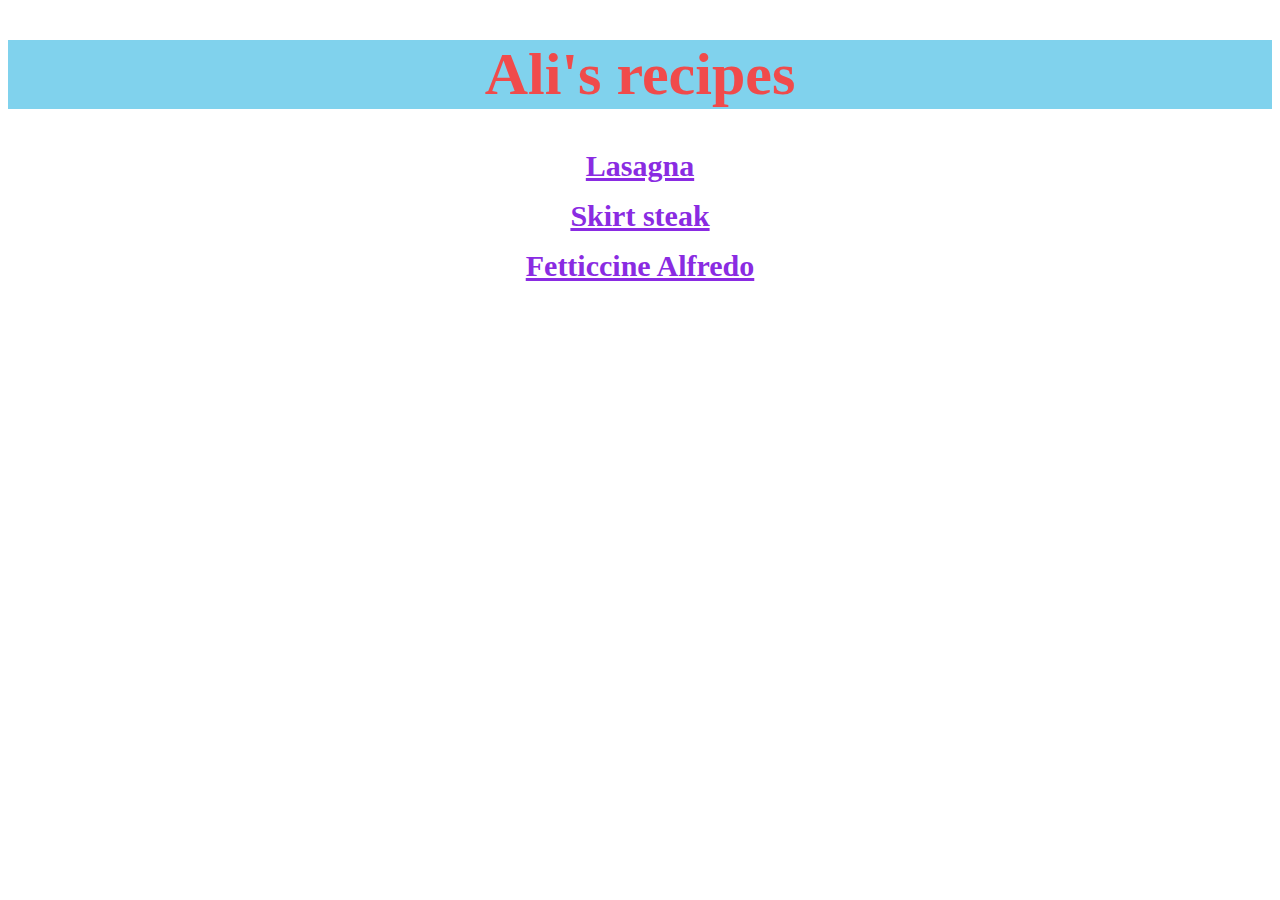
<file: index.html>
<!DOCTYPE html>
<html lang="en">
<head>
    <meta charset="UTF-8">
    <meta http-equiv="X-UA-Compatible" content="IE=edge">
    <meta name="viewport" content="width=device-width, initial-scale=1.0">
    <title>Ali's Cookbook</title>
    <link rel="stylesheet" href="styles.css">
</head>
<body>
    <h1 class="headers">Ali's recipes</h1>
    <p class="links"><a href="recipes/lasagna.html">Lasagna</a></p>
    <p class="links"><a href="recipes/skirtsteak.html">Skirt steak</a></p>
    <p class="links"><a href="recipes/fettuccine.html">Fetticcine Alfredo</a></p>
</body>
</html>
</file>
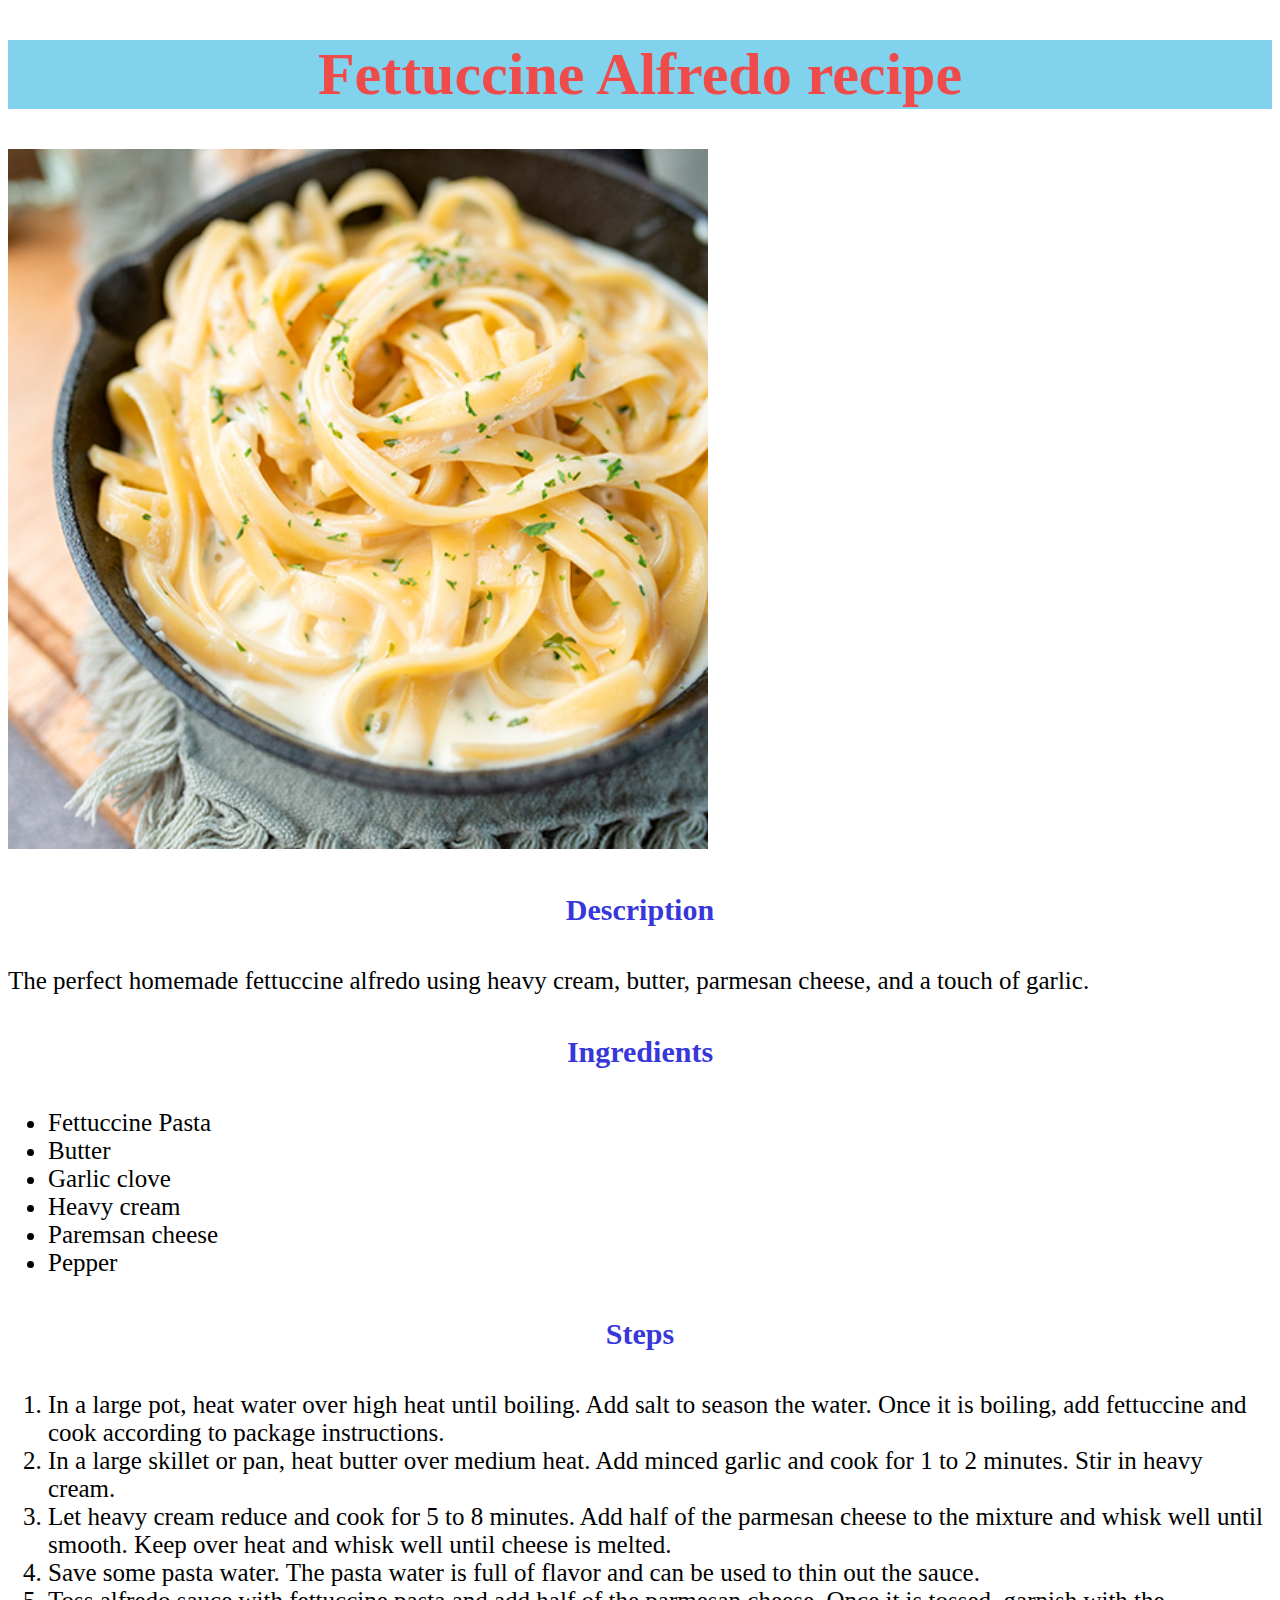
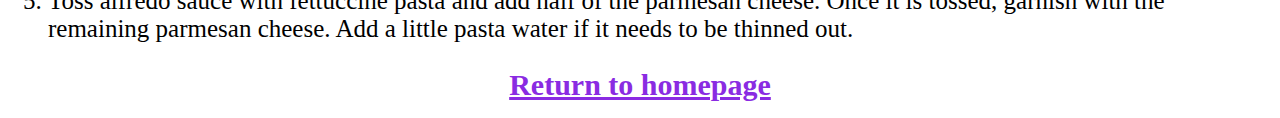
<file: recipes/fettuccine.html>
<!DOCTYPE html>
<html lang="en">
<head>
    <meta charset="UTF-8">
    <meta http-equiv="X-UA-Compatible" content="IE=edge">
    <meta name="viewport" content="width=device-width, initial-scale=1.0">
    <title>Fettuccine Alfredo</title>
    <link rel="stylesheet" href="../styles.css">
</head>
<body>
    <h1 class="headers">Fettuccine Alfredo recipe</h1>
    <div class="centerpic"><img src="../pics/fettucinealfredo.jpg" ref="Picture of Fetticcine Alfredo" class="image"></div>
    <h4 class="subhead">Description</h4>
    <p class="para">The perfect homemade fettuccine alfredo using heavy cream, butter, parmesan cheese, and a touch of garlic.</p>
    <h4 class="subhead">Ingredients</h4>
    <p><ul class="para">
        <li>Fettuccine Pasta</li>
        <li>Butter</li>
        <li>Garlic clove</li>
        <li>Heavy cream</li>
        <li>Paremsan cheese</li>
        <li>Pepper</li>
    </ul></p>
    <h4 class="subhead">Steps</h4>
    <p><ol class="para">
        <li>In a large pot, heat water over high heat until boiling. Add salt to season the water. Once it is boiling, add fettuccine and cook according to package instructions. </li>
        <li>In a large skillet or pan, heat butter over medium heat. Add minced garlic and cook for 1 to 2 minutes. Stir in heavy cream. </li>
        <li>Let heavy cream reduce and cook for 5 to 8 minutes. Add half of the parmesan cheese to the mixture and whisk well until smooth. Keep over heat and whisk well until cheese is melted.</li>
        <li>Save some pasta water. The pasta water is full of flavor and can be used to thin out the sauce.</li>
        <li>Toss alfredo sauce with fettuccine pasta and add half of the parmesan cheese. Once it is tossed, garnish with the remaining parmesan cheese. Add a little pasta water if it needs to be thinned out.</li>
    </ol></p>
    <p class="links"><a href="../index.html" >Return to homepage</a></p>
</body>
</html>
</file>
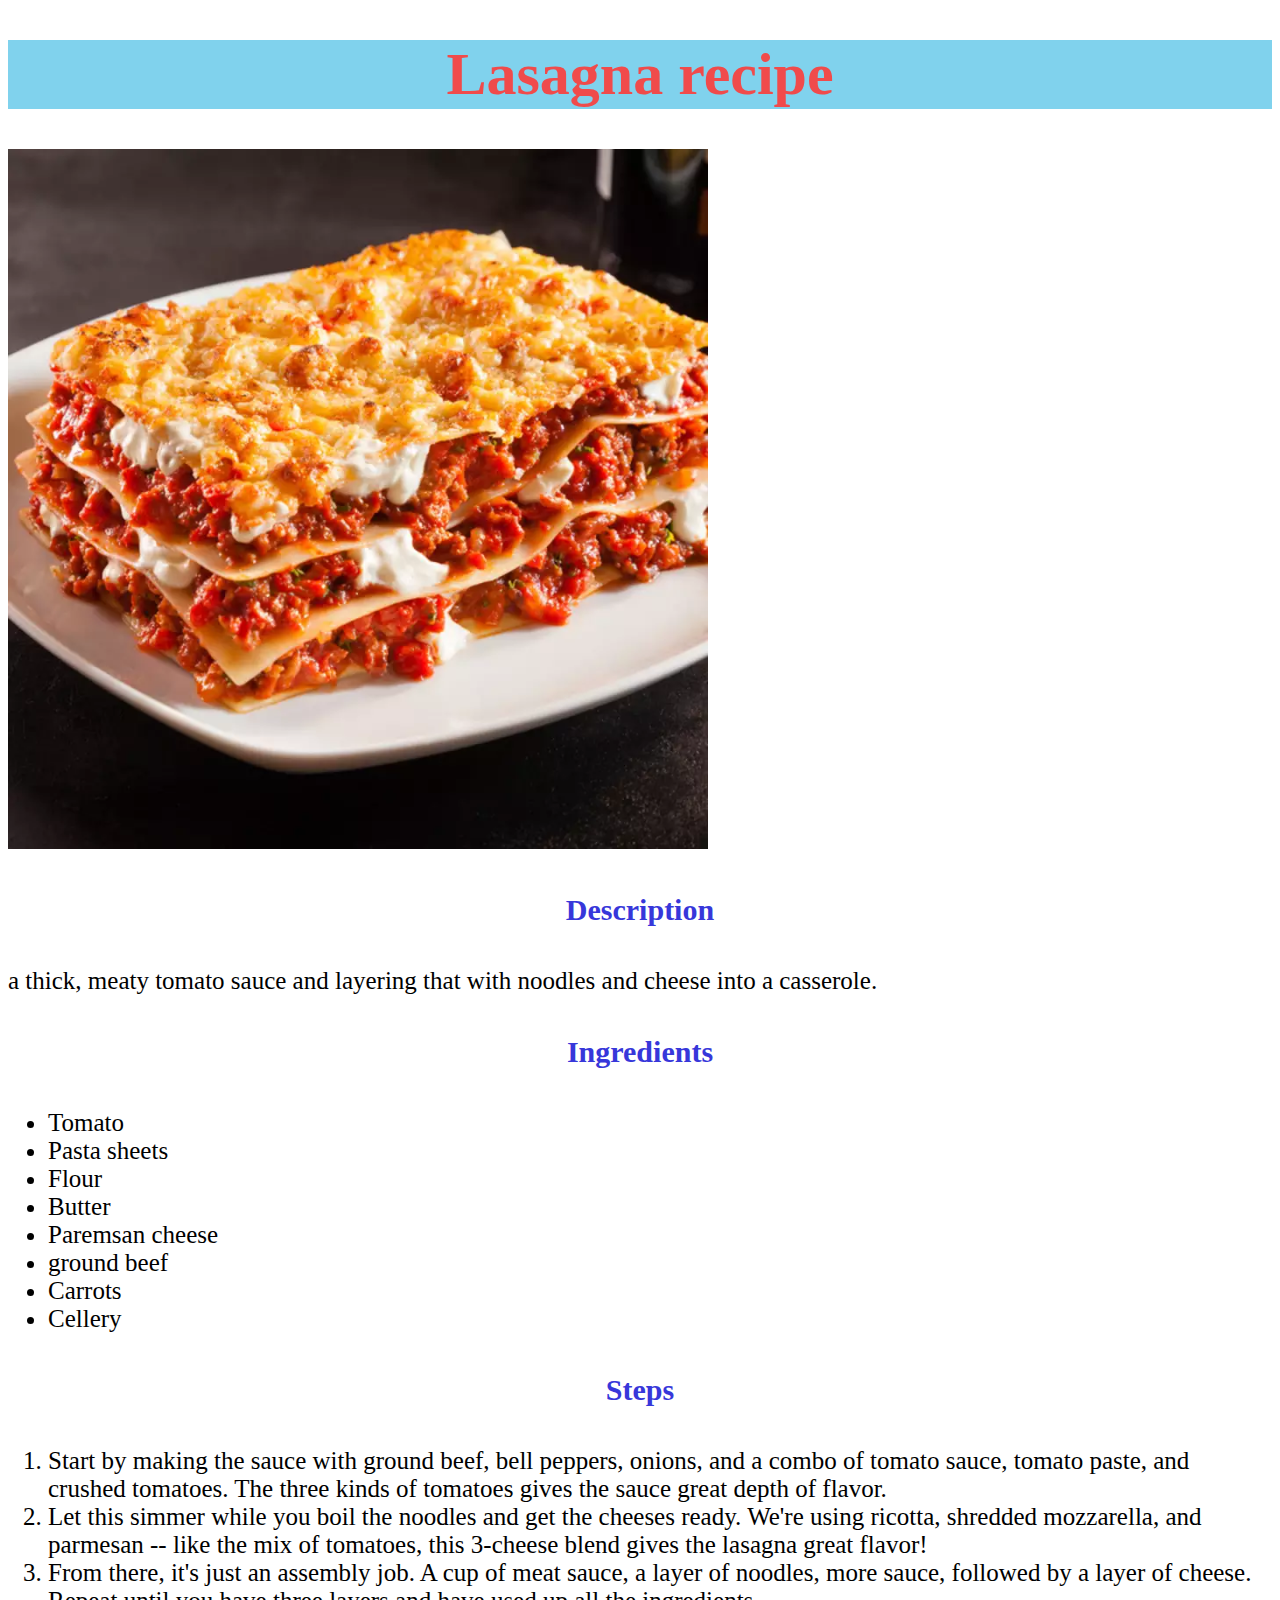
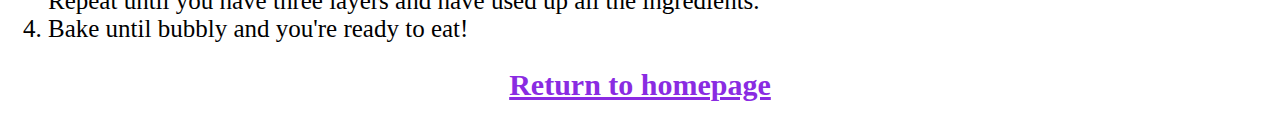
<file: recipes/lasagna.html>
<!DOCTYPE html>
<html lang="en">
<head>
    <meta charset="UTF-8">
    <meta http-equiv="X-UA-Compatible" content="IE=edge">
    <meta name="viewport" content="width=device-width, initial-scale=1.0">
    <title>Lasagna</title>
    <link rel="stylesheet" href="../styles.css">
</head>
<body>
    <h1 class="headers">Lasagna recipe</h1>
    <div class="centerpic"><img src="../pics/55369113.webp" ref="Picture of lasagna" class="image"></div>
    <h4 class="subhead">Description</h4>
    <p class="para">a thick, meaty tomato sauce and layering that with noodles and cheese into a casserole.</p>
    <h4 class="subhead">Ingredients</h4>
    <p><ul class="para">
        <li>Tomato</li>
        <li>Pasta sheets</li>
        <li>Flour</li>
        <li>Butter</li>
        <li>Paremsan cheese</li>
        <li>ground beef</li>
        <li>Carrots</li>
        <li>Cellery</li>
    </ul></p>
    <h4 class="subhead">Steps</h4>
    <p><ol class="para">
        <li>Start by making the sauce with ground beef, bell peppers, onions, and a combo of tomato sauce, tomato paste, and crushed tomatoes. The three kinds of tomatoes gives the sauce great depth of flavor.</li>
        <li>Let this simmer while you boil the noodles and get the cheeses ready. We're using ricotta, shredded mozzarella, and parmesan -- like the mix of tomatoes, this 3-cheese blend gives the lasagna great flavor!</li>
        <li>From there, it's just an assembly job. A cup of meat sauce, a layer of noodles, more sauce, followed by a layer of cheese. Repeat until you have three layers and have used up all the ingredients.</li>
        <li>Bake until bubbly and you're ready to eat!</li>
    </ol></p>
    <p class="links"><a href="../index.html">Return to homepage</a></p>
</body>
</html>
</file>
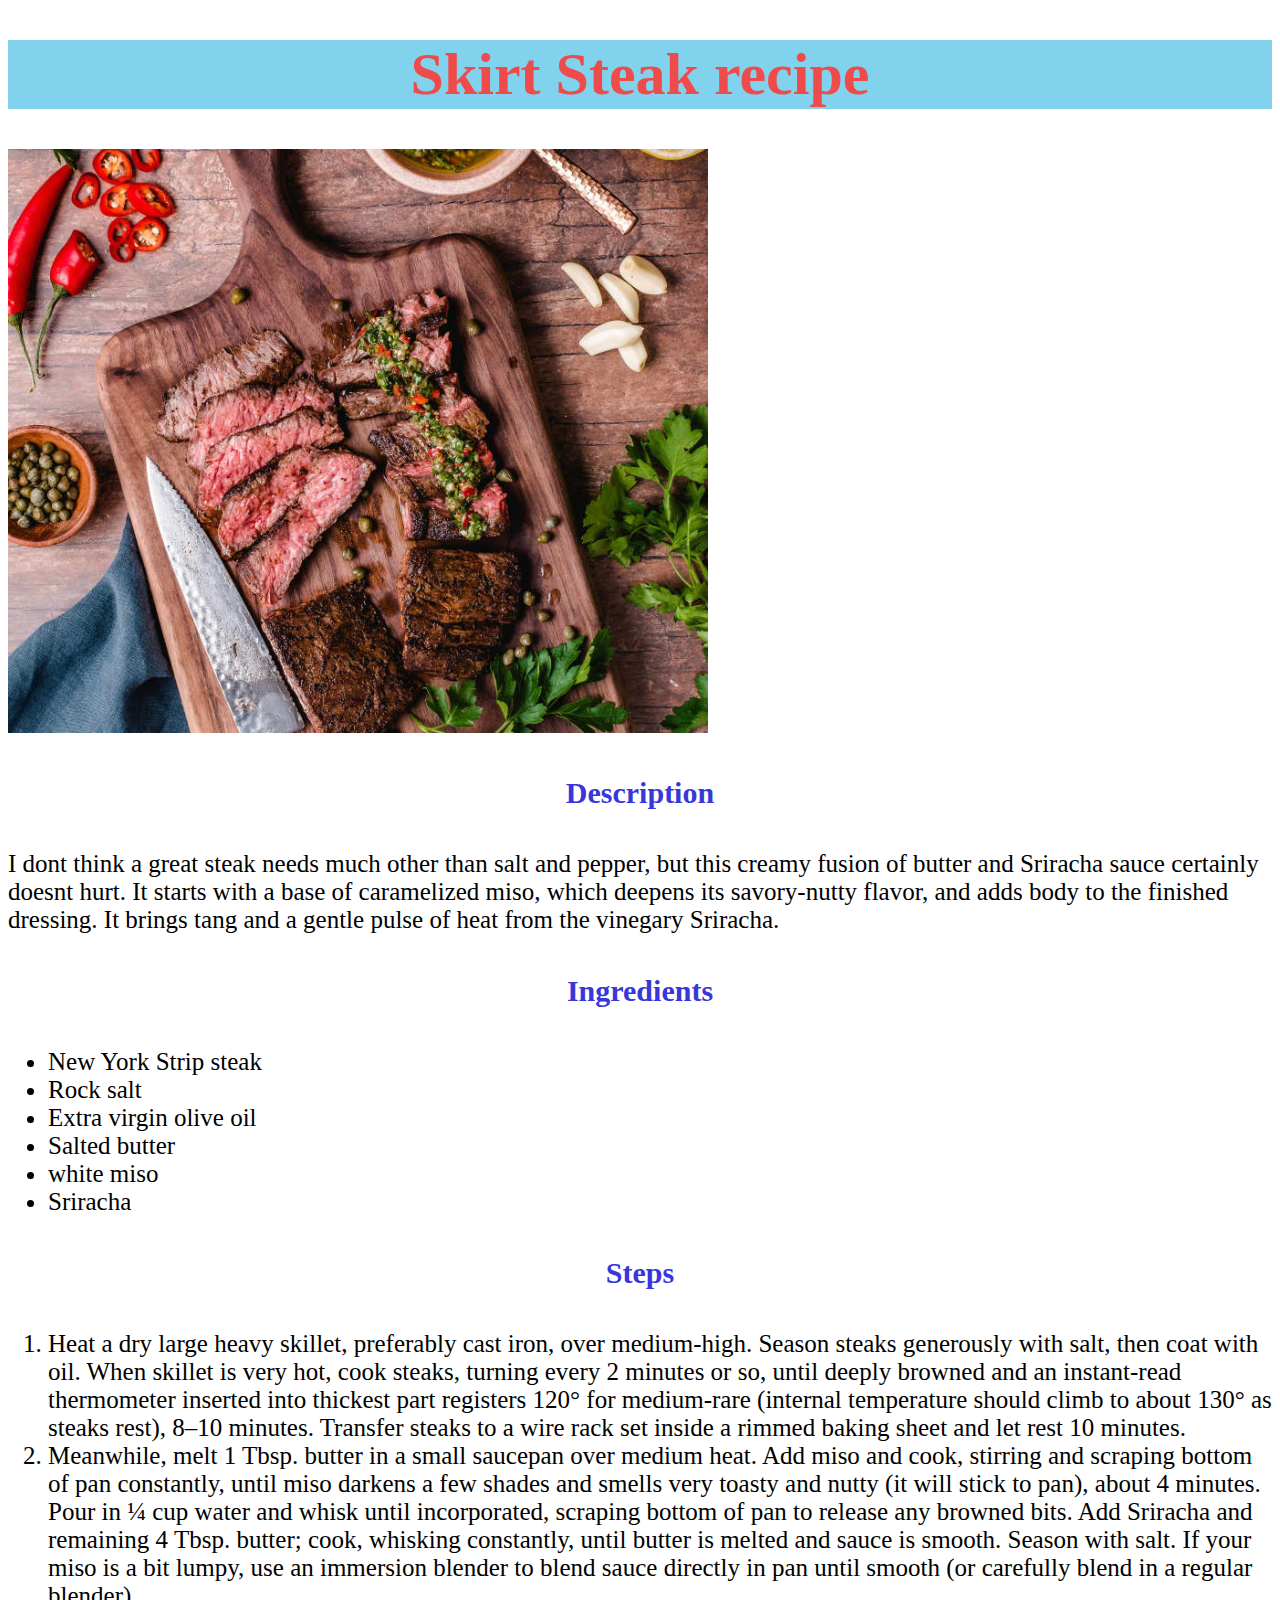
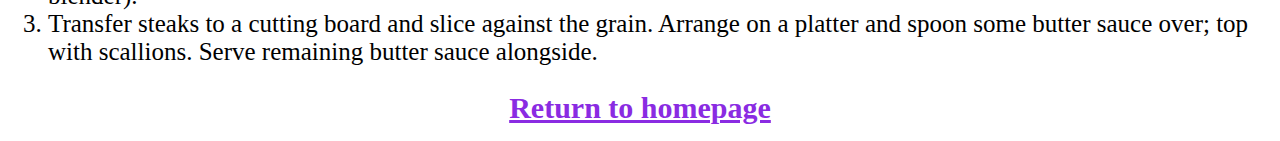
<file: recipes/skirtsteak.html>
<!DOCTYPE html>
<html lang="en">
<head>
    <meta charset="UTF-8">
    <meta http-equiv="X-UA-Compatible" content="IE=edge">
    <meta name="viewport" content="width=device-width, initial-scale=1.0">
    <title>Skirt Steak</title>
    <link rel="stylesheet" href="../styles.css">
</head>
<body>
    <h1 class="headers">Skirt Steak recipe</h1>
    <div class="cemterpic"><img src="../pics/skirtsteak.jpg" ref="Picture of moist skirt steak" class="image"></div>
    <h4 class="subhead">Description</h4>
    <p class="para">I dont think a great steak needs much other than salt and pepper, but this creamy fusion of butter and Sriracha sauce certainly doesnt hurt. It starts with a base of caramelized miso, which deepens its savory-nutty flavor, and adds body to the finished dressing. It brings tang and a gentle pulse of heat from the vinegary Sriracha.</p>
    <h4 class="subhead">Ingredients</h4>
    <p><ul class="para">
        <li>New York Strip steak</li>
        <li>Rock salt</li>
        <li>Extra virgin olive oil</li>
        <li>Salted butter</li>
        <li>white miso</li>
        <li>Sriracha</li>
    </ul></p>
    <h4 class="subhead">Steps</h4>
    <p><ol class="para">
        <li>Heat a dry large heavy skillet, preferably cast iron, over medium-high. Season steaks generously with salt, then coat with oil. When skillet is very hot, cook steaks, turning every 2 minutes or so, until deeply browned and an instant-read thermometer inserted into thickest part registers 120° for medium-rare (internal temperature should climb to about 130° as steaks rest), 8–10 minutes. Transfer steaks to a wire rack set inside a rimmed baking sheet and let rest 10 minutes.</li>
        <li>Meanwhile, melt 1 Tbsp. butter in a small saucepan over medium heat. Add miso and cook, stirring and scraping bottom of pan constantly, until miso darkens a few shades and smells very toasty and nutty (it will stick to pan), about 4 minutes. Pour in ¼ cup water and whisk until incorporated, scraping bottom of pan to release any browned bits. Add Sriracha and remaining 4 Tbsp. butter; cook, whisking constantly, until butter is melted and sauce is smooth. Season with salt. If your miso is a bit lumpy, use an immersion blender to blend sauce directly in pan until smooth (or carefully blend in a regular blender).</li>
        <li>Transfer steaks to a cutting board and slice against the grain. Arrange on a platter and spoon some butter sauce over; top with scallions. Serve remaining butter sauce alongside.</li>
    </ol></p>

    <p class="links"><a href="../index.html">Return to homepage</a></p>

</body>
</html>
</file>
<file: styles.css>
.headers{
    color: rgb(240, 75, 75);
    background-color: rgb(128, 210, 237);
    font-size: 60px;
    font-weight: bolder;
    text-align: center;
    font-family: Garamond, Georgia, 'Times New Roman';
}

.links{
    text-align: center;
}

a{
    color: blueviolet ;
    font-size: 30px;
    font-weight: bold;
    text-align: center;
    font-family: Garamond, Georgia, 'Times New Roman';
}

.para{
    font-size: 25px;
    font-family: inherit;
}

.subhead{
    font-size: 30px;
    color: rgb(55, 55, 218);
    text-align: center;
}

.image{
    height: auto;
    width: 700px;
}

.centerpic{
    text-align: left;
}
</file>
